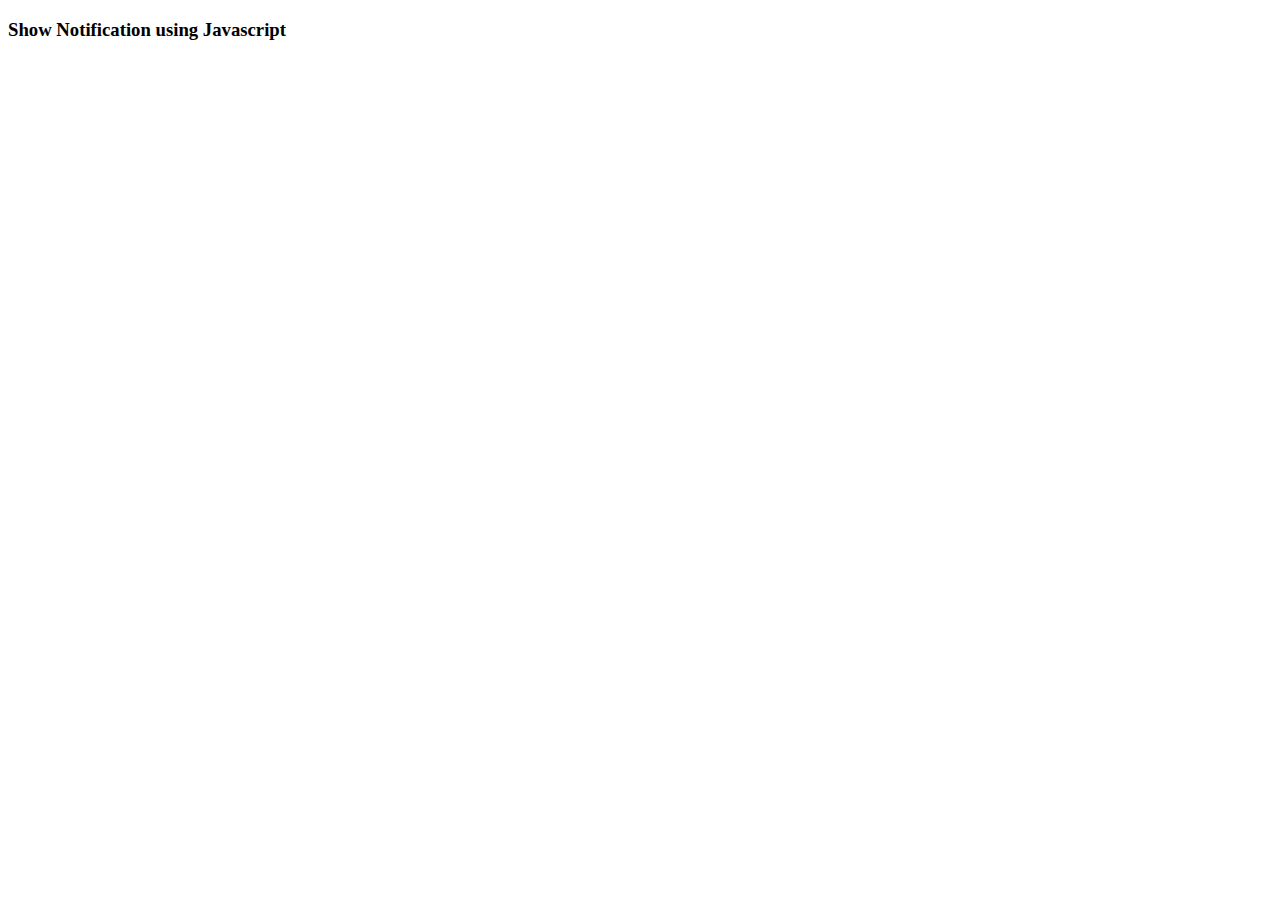
<file: notification_demo.html>
<!doctype html>
	<head>
		<title>Show Notification using Javascript</title>
	</head>
	<body>
		<h3>Show Notification using Javascript</h3>


		<script>
			/* JS comes here */
			askForApproval();
			
            function askForApproval() {
                if(Notification.permission === "granted") {
                    createNotification('Wow! This is great', 'created by @study.tonight', 'https://www.studytonight.com/css/resource.v2/icons/studytonight/st-icon-dark.png');
                }
                else {
                    Notification.requestPermission(permission => {
                        if(permission === 'granted') {
                            createNotification('Wow! This is great', 'created by @study.tonight', 'https://www.studytonight.com/css/resource.v2/icons/studytonight/st-icon-dark.png');
                        }
                    });
                }
            }
            
            function createNotification(title, text, icon) {
                const noti = new Notification(title, {
                    body: text,
                    icon
                });
            }
		</script>
	</body>
</html>
</file>
